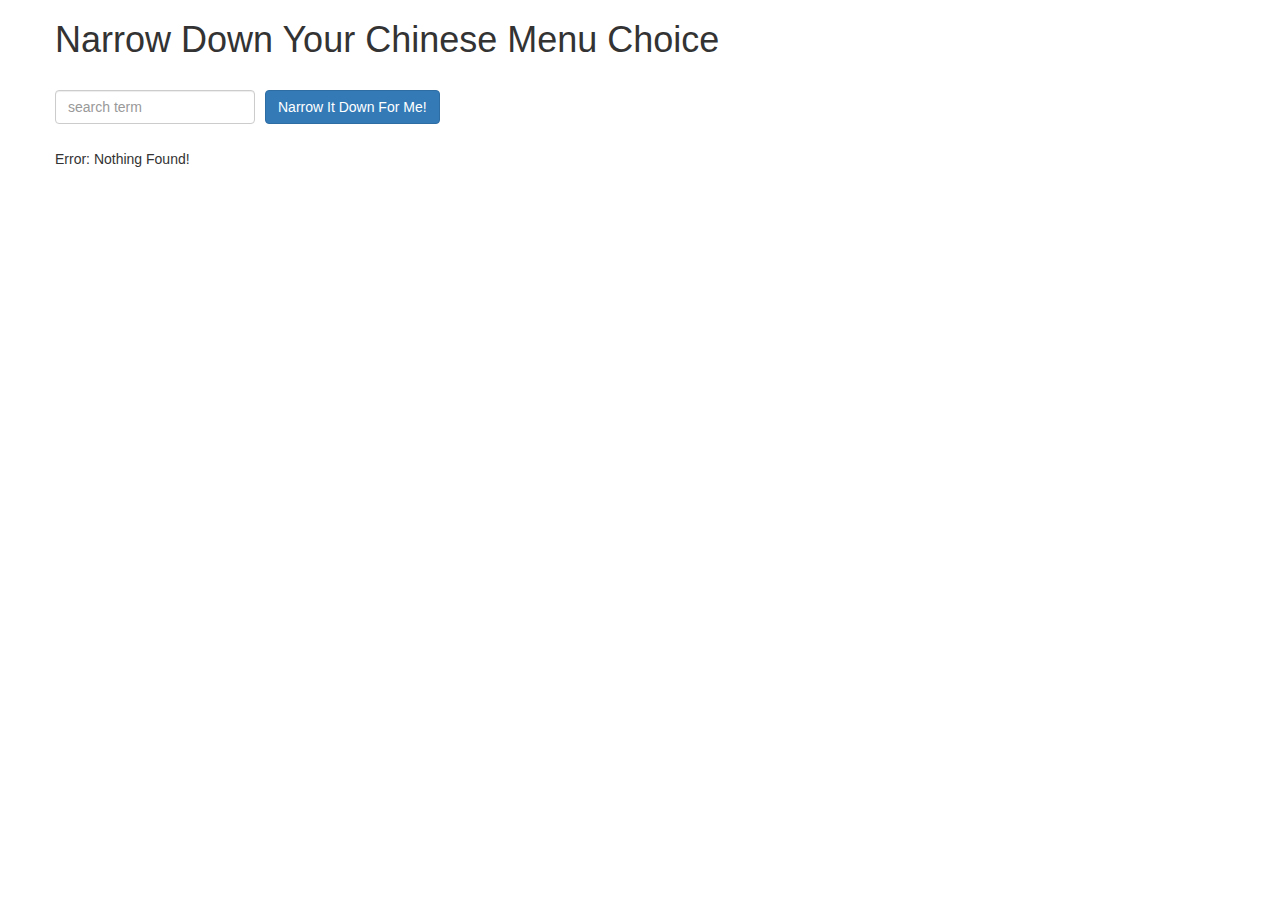
<file: mod3_solution/index.html>
<!doctype html>
<html lang="en">
  <head>
    <title>Narrow Down Your Menu Choice</title>
    <meta name="viewport" content="width=device-width, initial-scale=1">
    <link rel="stylesheet" href="styles/bootstrap.min.css">
    <link rel="stylesheet" href="styles/styles.css">
    <script src="angular.min.js"></script>
    <script src="app.js"></script>
  </head>
<body ng-app="NarrowItDownApp">
   <div class="container" ng-controller="NarrowItDownController as choice">
    <div class="row">
      <h1>Narrow Down Your Chinese Menu Choice</h1>

      <div class="form-group">
        <input type="text" placeholder="search term" class="form-control" ng-model="choice.searchTerm">
      </div>
      <div class="form-group narrow-button">
        <button class="btn btn-primary" ng-click="choice.getMatchedMenuItems();">Narrow It Down For Me!</button>
      </div>
    </div>
   <div class="row">
      <ol>
        <found-items ng-repeat="item in choice.items"></found-items>
      </ol>
    <div ng-show="!items.length">Error: {{choice.errorMessage}}</div>
   </div>
  </div>

</body>
</html>
</file>
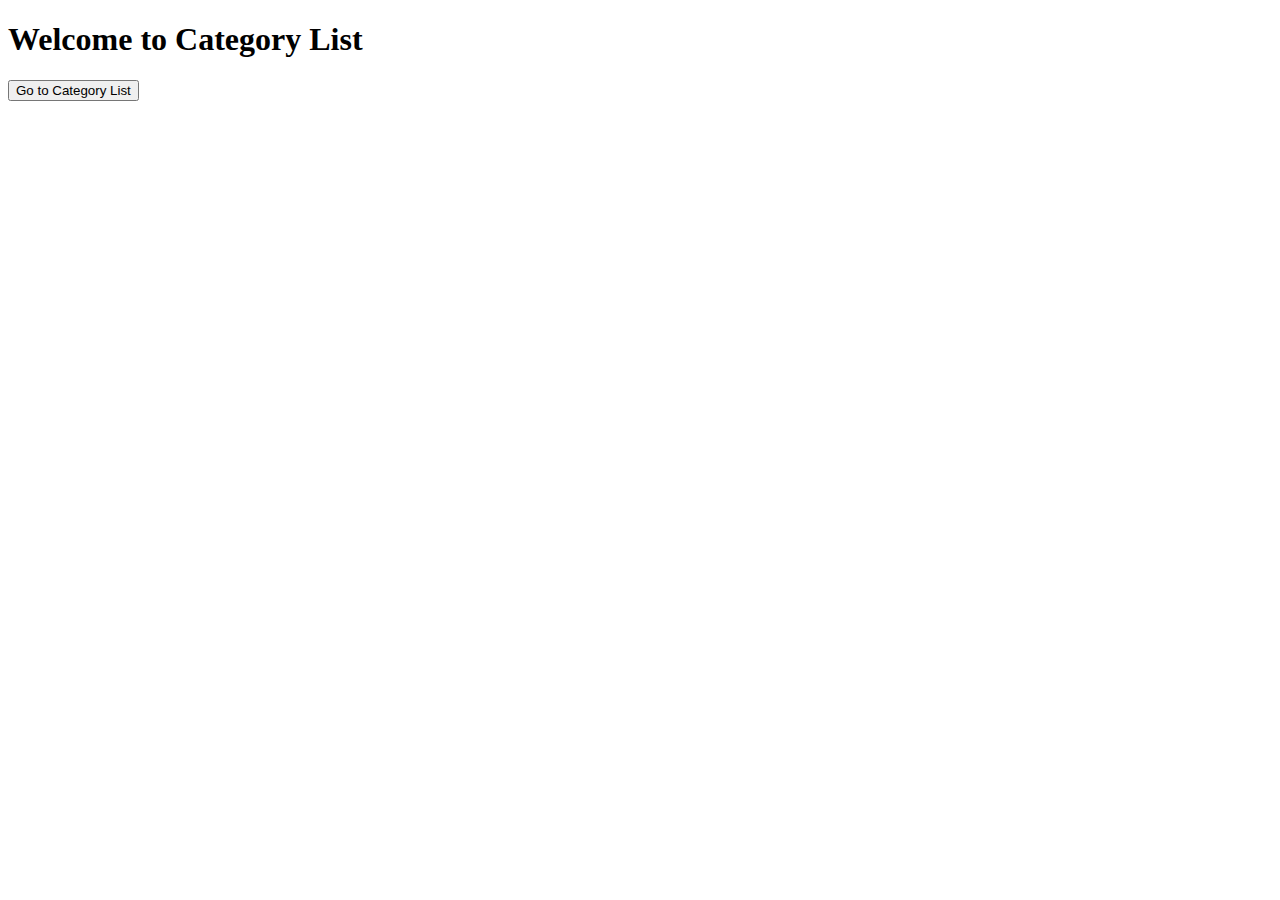
<file: mod4_solution/index.html>
<!DOCTYPE html>
<html ng-app='MenuApp'>
  <head>
    <meta charset="utf-8">
    <title>No Cookie Shopping List</title>
  </head>
  <body>
    <h1>Welcome to Category List</h1>

    <ui-view></ui-view>

    <!-- <ui-view></ui-view> -->

    <!-- Libraries -->
    <script src="lib/angular.min.js"></script>
    <script src="lib/angular-ui-router.min.js"></script>

    <!-- Modules -->
    <script src="src/shoppinglist/data.module.js"></script>
    <script src="src/shoppinglist/menuapp.module.js"></script>

    <!-- Routes -->
    <script src="src/routes.js"></script>
    <script src="src/shoppinglist/category.component.js"></script>
    <script src="src/shoppinglist/category.controller.js"></script>
    <script src="src/shoppinglist/item.component.js"></script>
    <script src="src/shoppinglist/itemcat.controller.js"></script>
    <script src="src/shoppinglist/menudata.service.js"></script>

  </body>
</html>
</file>
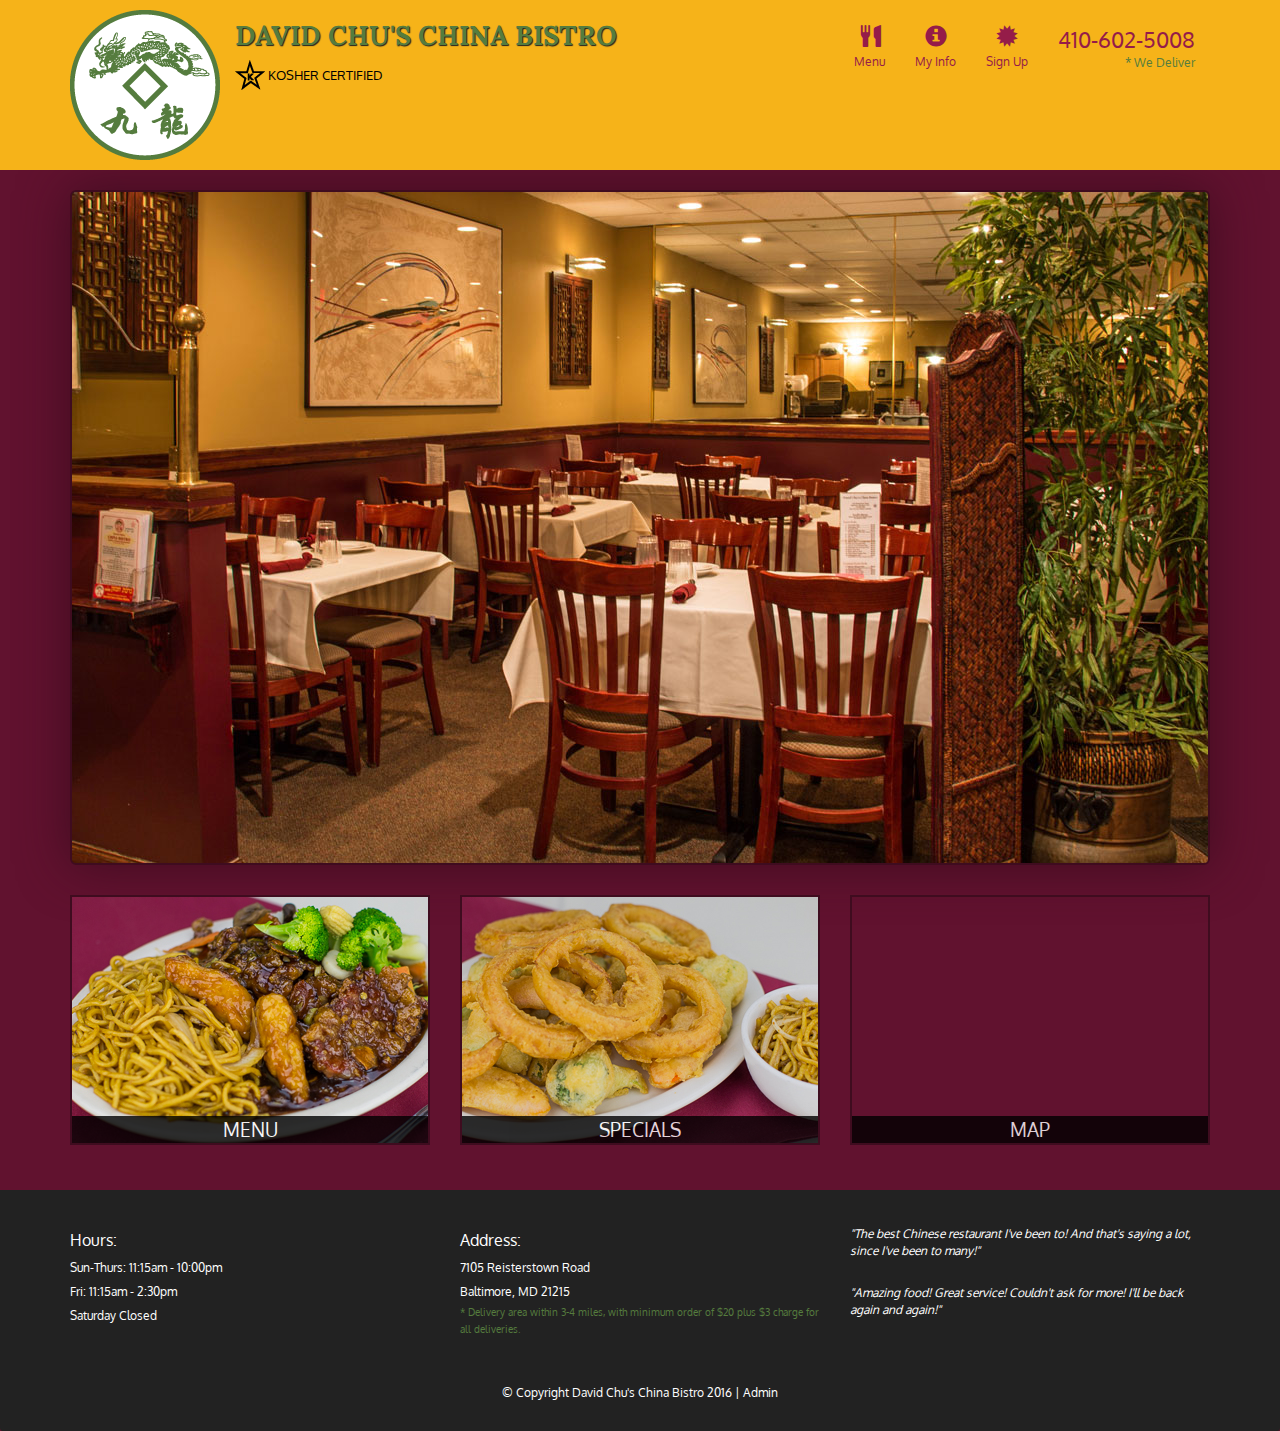
<file: mod5_solution/index.html>
<!DOCTYPE html>
<html lang="en">
  <head>
    <meta charset="utf-8">
    <meta http-equiv="X-UA-Compatible" content="IE=edge">
    <meta name="viewport" content="width=device-width, initial-scale=1">
    <title>David Chu's China Bistro</title>
    <link href='https://fonts.googleapis.com/css?family=Oxygen:400,300,700' rel='stylesheet' type='text/css'>
    <link href='https://fonts.googleapis.com/css?family=Lora' rel='stylesheet' type='text/css'>
    <link rel="stylesheet" href="css/bootstrap.min.css">
    <link rel="stylesheet" href="css/restaurant.css">
    <link rel="stylesheet" href="css/common.css">
  </head>
  <body ng-app="restaurant" ng-strict-di>

    <!-- Fixed position loading indicator -->
    <loading class="loading-indicator"></loading>

    <header>
      <nav id="header-nav" class="navbar navbar-default">
        <div class="container">
          <div class="navbar-header">
            <a href="index.html" class="pull-left visible-md visible-lg">
              <div id="logo-img" alt="Logo image"></div>
            </a>

            <div class="navbar-brand">
              <a href="index.html"><h1>David Chu's China Bistro</h1></a>
              <p>
              <img src="images/star-k-logo.png" alt="Kosher certification">
              <span>Kosher Certified</span>
              </p>
            </div>

            <button id="navbarToggle" type="button" class="navbar-toggle collapsed" data-toggle="collapse" data-target="#collapsable-nav" aria-expanded="false">
              <span class="sr-only">Toggle navigation</span>
              <span class="icon-bar"></span>
              <span class="icon-bar"></span>
              <span class="icon-bar"></span>
            </button>
          </div>

          <div id="collapsable-nav" class="collapse navbar-collapse">
            <ul id="nav-list" class="nav navbar-nav navbar-right">
              <li id="navHomeButton" class="visible-xs">
                <a href="index.html">
                  <span class="glyphicon glyphicon-home"></span> Home</a>
              </li>
              <li id="navMenuButton" ui-sref-active="active">
                <a ui-sref="public.menu">
                  <span class="glyphicon glyphicon-cutlery"></span><br class="hidden-xs"> Menu</a>
              </li>
              <li>
                <a ui-sref="public.info">
                  <span class="glyphicon glyphicon-info-sign"></span><br class="hidden-xs"> My Info</a>
              </li>
              <li>
                <a ui-sref="public.sign">
                  <span class="glyphicon glyphicon-certificate"></span><br class="hidden-xs"> Sign Up</a>
              </li>
              <li id="phone" class="hidden-xs">
                <a href="tel:410-602-5008">
                  <span>410-602-5008</span></a><div>* We Deliver</div>
              </li>
            </ul><!-- #nav-list -->
          </div><!-- .collapse .navbar-collapse -->
        </div><!-- .container -->
      </nav><!-- #header-nav -->
    </header>

    <div id="call-btn" class="visible-xs">
      <a class="btn" href="tel:410-602-5008">
        <span class="glyphicon glyphicon-earphone"></span>
        410-602-5008
      </a>
    </div>
    <div id="xs-deliver" class="text-center visible-xs">* We Deliver</div>

    <ui-view>
      <div class="text-center initial-loading">
        <h2>Loading Site...</h2>
      </div>
    </ui-view>

    <footer class="panel-footer">
      <div class="container">
        <div class="row">
          <section id="hours" class="col-sm-4">
            <span>Hours:</span><br>
            Sun-Thurs: 11:15am - 10:00pm<br>
            Fri: 11:15am - 2:30pm<br>
            Saturday Closed
            <hr class="visible-xs">
          </section>
          <section id="address" class="col-sm-4">
            <span>Address:</span><br>
            7105 Reisterstown Road<br>
            Baltimore, MD 21215
            <p>* Delivery area within 3-4 miles, with minimum order of $20 plus $3 charge for all deliveries.</p>
            <hr class="visible-xs">
          </section>
          <section id="testimonials" class="col-sm-4">
            <p>"The best Chinese restaurant I've been to! And that's saying a lot, since I've been to many!"</p>
            <p>"Amazing food! Great service! Couldn't ask for more! I'll be back again and again!"</p>
          </section>
        </div>
        <div class="text-center">
          &copy; Copyright David Chu's China Bistro 2016 |
          <a ui-sref="admin.auth">Admin</a></div>
      </div>
    </footer>

    <!-- Libs -->
    <script src="lib/jquery-2.1.4.min.js"></script>
    <script src="lib/bootstrap.min.js"></script>
    <script src="lib/angular.min.js"></script>
    <script src="lib/angular-ui-router.min.js"></script>

    <!-- Main Restaurant Module -->
    <script src="src/restaurant.module.js"></script>

    <!-- Common Module -->
    <script src="src/common/common.module.js"></script>
    <script src="src/common/loading/loading.component.js"></script>
    <script src="src/common/loading/loading.interceptor.js"></script>
    <script src="src/common/menu.service.js"></script>

    <!-- Public Module -->
    <script src="src/public/public.module.js"></script>
    <script src="src/public/public.routes.js"></script>
    <script src="src/public/menu/menu.controller.js"></script>
    <script src="src/public/menu-category/menu-category.component.js"></script>
    <script src="src/public/menu-items/menu-items.controller.js"></script>
    <script src="src/public/menu-item/menu-item.component.js"></script>
    <script src="src/public/form/signup.controller.js"></script>
    <script src="src/public/form/signup.service.js"></script>
    <script src="src/public/info/info.controller.js"></script>


    <!-- ADMIN SITE -->

    <!--Application files -->

  </body>

</html>
</file>
<file: mod3_solution/styles/styles.css>
h1 {
  margin-bottom: 30px;
}
input[type="text"] {
  width: 200px;
  float: left;
}
.narrow-button {
  float: left;
  margin-left: 10px;
}
.loader {
  display: none;
  margin-left: 5px;
  font-size: 10px;
  float: left;
  border-top: 1.1em solid rgba(147, 147, 147, 0.2);
  border-right: 1.1em solid rgba(147, 147, 147, 0.2);
  border-bottom: 1.1em solid rgba(147, 147, 147, 0.2);
  border-left: 1.1em solid #676767;
  -webkit-transform: translateZ(0);
  -ms-transform: translateZ(0);
  transform: translateZ(0);
  -webkit-animation: load8 1.1s infinite linear;
  animation: load8 1.1s infinite linear;
}
.loader,
.loader:after {
  border-radius: 50%;
  width: 3em;
  height: 3em;
}
@-webkit-keyframes load8 {
  0% {
    -webkit-transform: rotate(0deg);
    transform: rotate(0deg);
  }
  100% {
    -webkit-transform: rotate(360deg);
    transform: rotate(360deg);
  }
}
@keyframes load8 {
  0% {
    -webkit-transform: rotate(0deg);
    transform: rotate(0deg);
  }
  100% {
    -webkit-transform: rotate(360deg);
    transform: rotate(360deg);
  }
}
</file>
<file: mod5_solution/css/restaurant.css>
body {
  font-size: 16px;
  color: #fff;
  background-color: #61122f;
  font-family: 'Oxygen', sans-serif;
}

.initial-loading {
  margin-top: 60px;
}

/** HEADER **/
#header-nav {
  background-color: #f6b319;
  border-radius: 0;
  border: 0;
}

#logo-img {
  background: url('../images/restaurant-logo_large.png') no-repeat;
  width: 150px;
  height: 150px;
  margin: 10px 15px 10px 0;
}

.navbar-brand {
  padding-top: 25px;
}
.navbar-brand h1 { /* Restaurant name */
  font-family: 'Lora', serif;
  color: #557c3e;
  font-size: 1.5em;
  text-transform: uppercase;
  font-weight: bold;
  text-shadow: 1px 1px 1px #222;
  margin-top: 0;
  margin-bottom: 0;
  line-height: .75;
}
.navbar-brand a:hover, .navbar-brand a:focus {
  text-decoration: none;
}
.navbar-brand p { /* Kosher cert */
  color: #000;
  text-transform: uppercase;
  font-size: .7em;
  margin-top: 15px;
}
.navbar-brand p span { /* Star-K */
  vertical-align: middle;
}

#nav-list {
  margin-top: 10px;
}
#nav-list a {
  color: #951C49;
  text-align: center;
}
#nav-list a:hover {
  background: #E7E7E7;
}
#nav-list a span {
  font-size: 1.8em;
}

#phone {
  margin-top: 5px;
}
#phone a { /* Phone number */
  text-align: right;
  padding-bottom: 0;
}
#phone div { /* We Deliver */
  color: #557c3e;
  text-align: right;
  padding-right: 15px;
}

.navbar-header button.navbar-toggle, .navbar-header .icon-bar {
  border: 1px solid #61122f;
}
.navbar-header button.navbar-toggle {
  clear: both;
  margin-top: -30px;
}
/* END HEADER */

/* FOOTER */
.panel-footer {
  margin-top: 30px;
  padding-top: 35px;
  padding-bottom: 30px;
  background-color: #222;
  border-top: 0;
}
.panel-footer div.row {
  margin-bottom: 35px;
}
#hours, #address {
  line-height: 2;
}
#hours > span, #address > span {
  font-size: 1.3em;
}
#address p {
  color: #557c3e;
  font-size: .8em;
  line-height: 1.8;
}
#testimonials {
  font-style: italic;
}
#testimonials p:nth-child(2) {
  margin-top: 25px;
}
a[ui-sref="admin.auth"] {
  color: #fff;
}
/* END FOOTER */

/********** Medium devices only **********/
@media (min-width: 992px) and (max-width: 1199px) {
  /* Header */
  #logo-img {
    background: url('../images/restaurant-logo_medium.png') no-repeat;
    width: 100px;
    height: 100px;
    margin: 5px 5px 5px 0;
  }
  /* End Header */
}


/********** Extra small devices only **********/
@media (max-width: 767px) {
  /* Header */
  .navbar-brand {
    padding-top: 10px;
    height: 80px;
  }
  .navbar-brand h1 { /* Restaurant name */
    padding-top: 10px;
    font-size: 5vw; /* 1vw = 1% of viewport width */
  }
  .navbar-brand p { /* Kosher cert */
    font-size: .6em;
    margin-top: 12px;
  }
  .navbar-brand p img { /* Star-K */
    height: 20px;
  }

  #collapsable-nav a { /* Collapsed nav menu text */
    font-size: 1.2em;
  }
  #collapsable-nav a span { /* Collapsed nav menu glyph */
    font-size: 1em;
    margin-right: 5px;
  }

  #call-btn > a {
    font-size: 1.5em;
    display: block;
    margin: 0 20px;
    padding: 10px;
    border: 2px solid #fff;
    background-color: #f6b319;
    color: #951c49;
  }
  #xs-deliver {
    margin-top: 5px;
    font-size: .7em;
    letter-spacing: .1em;
    text-transform: uppercase;
  }
  /* End Header */

  /* Footer */
  .panel-footer section {
    margin-bottom: 30px;
    text-align: center;
  }
  .panel-footer section:nth-child(3) {
    margin-bottom: 0; /* margin already exists on the whole row */
  }
  .panel-footer section hr {
    width: 50%;
  }
  /* End Footer */
}


/********** Super extra small devices Only :-) (e.g., iPhone 4) **********/
@media (max-width: 479px) {
  /* Header */
  .navbar-brand h1 { /* Restaurant name */
    padding-top: 5px;
    font-size: 6vw;
  }
  /* End Header */
}
</file>
<file: mod5_solution/css/common.css>
.loading-indicator {
    display: block;
    width: 70px;
    position: fixed;
    left: 0;
    right: 0;
    margin: 0 auto;
    top: 40%;
    z-index: 100;
    background-color: #FFF;
}

.loading-indicator img {
    width: 70px;
    background-color: #FFF;
}

.ui-view-placeholder {
    margin-top: 60px;
}

body {
  font-size: 1.2em;
}
input {
  font-size: 24px;
  margin-bottom: 10px;
}
button {
  font-size: 24px;
}

.ng-touched.ng-valid {
  border: 2px green solid;
}

.ng-touched.ng-invalid {
  border: 2px red solid;
}

#info {
  margin-top: 20px;
}
</file>
